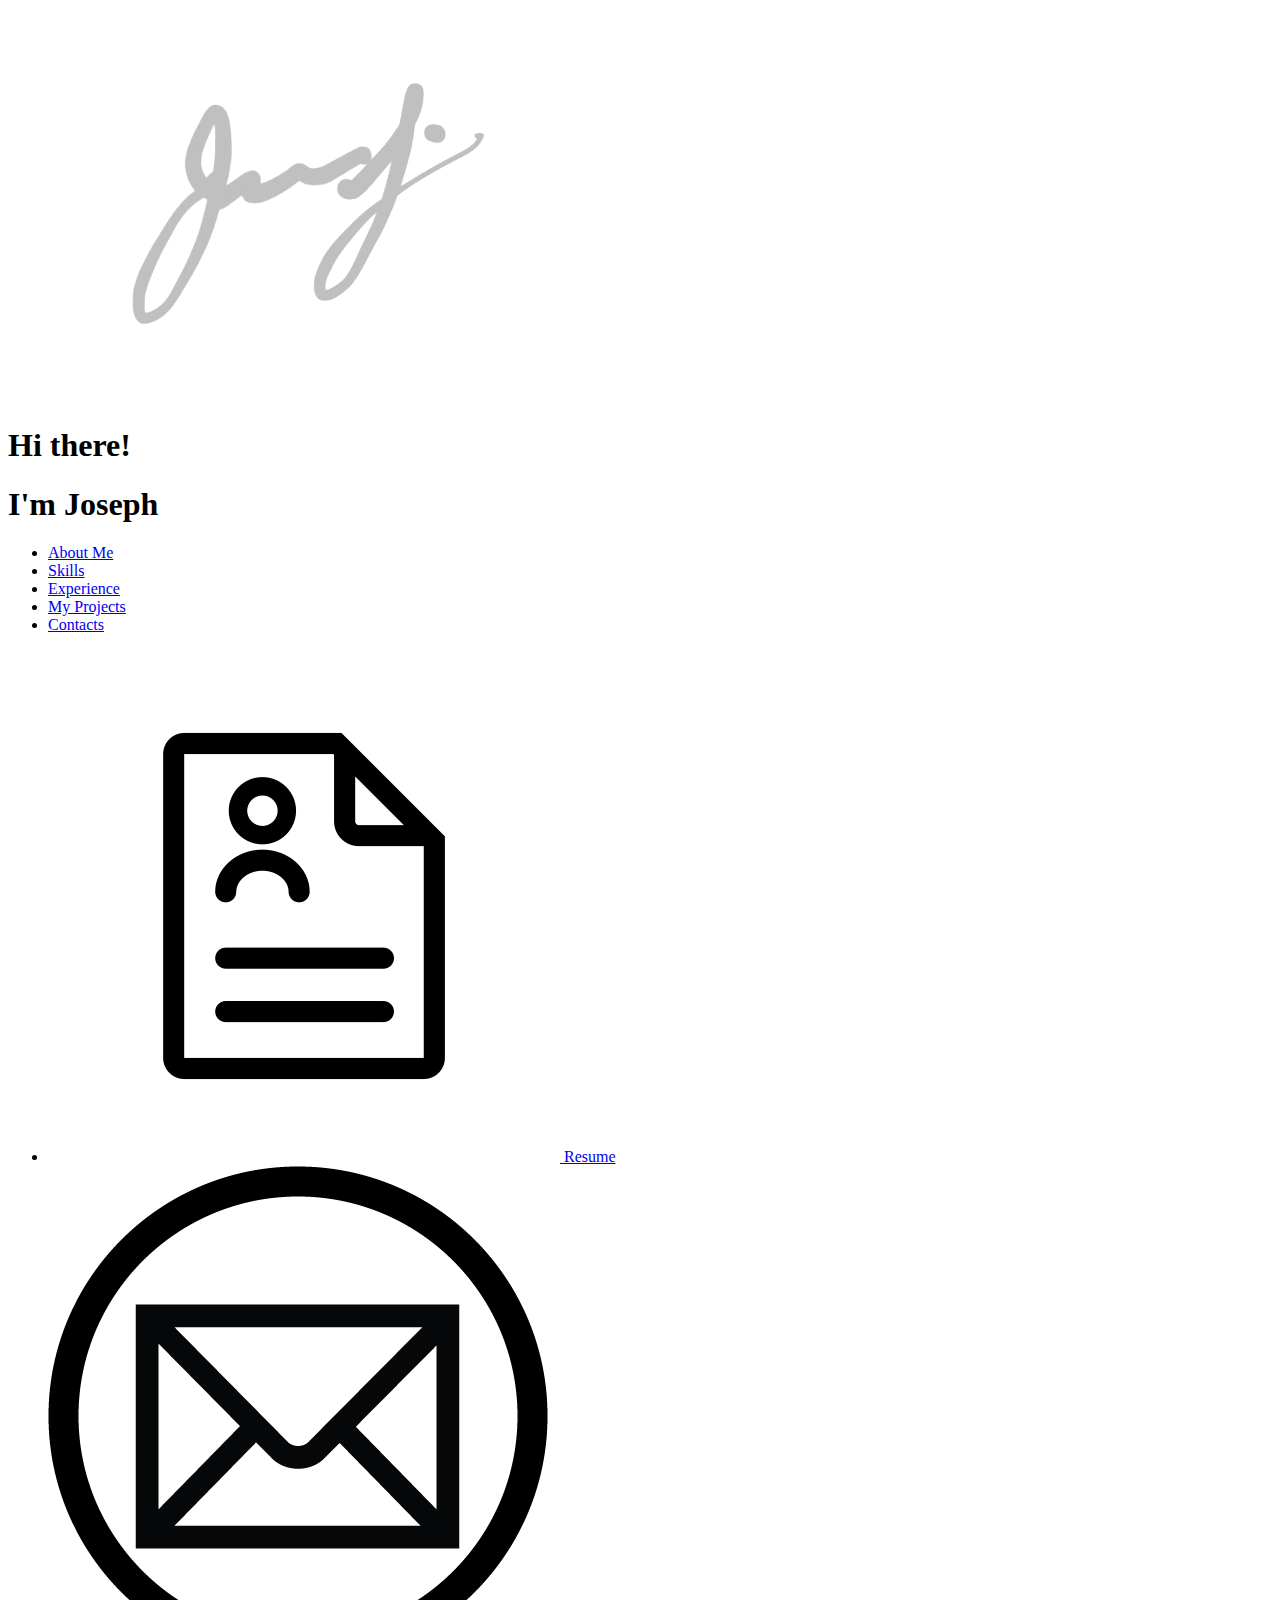
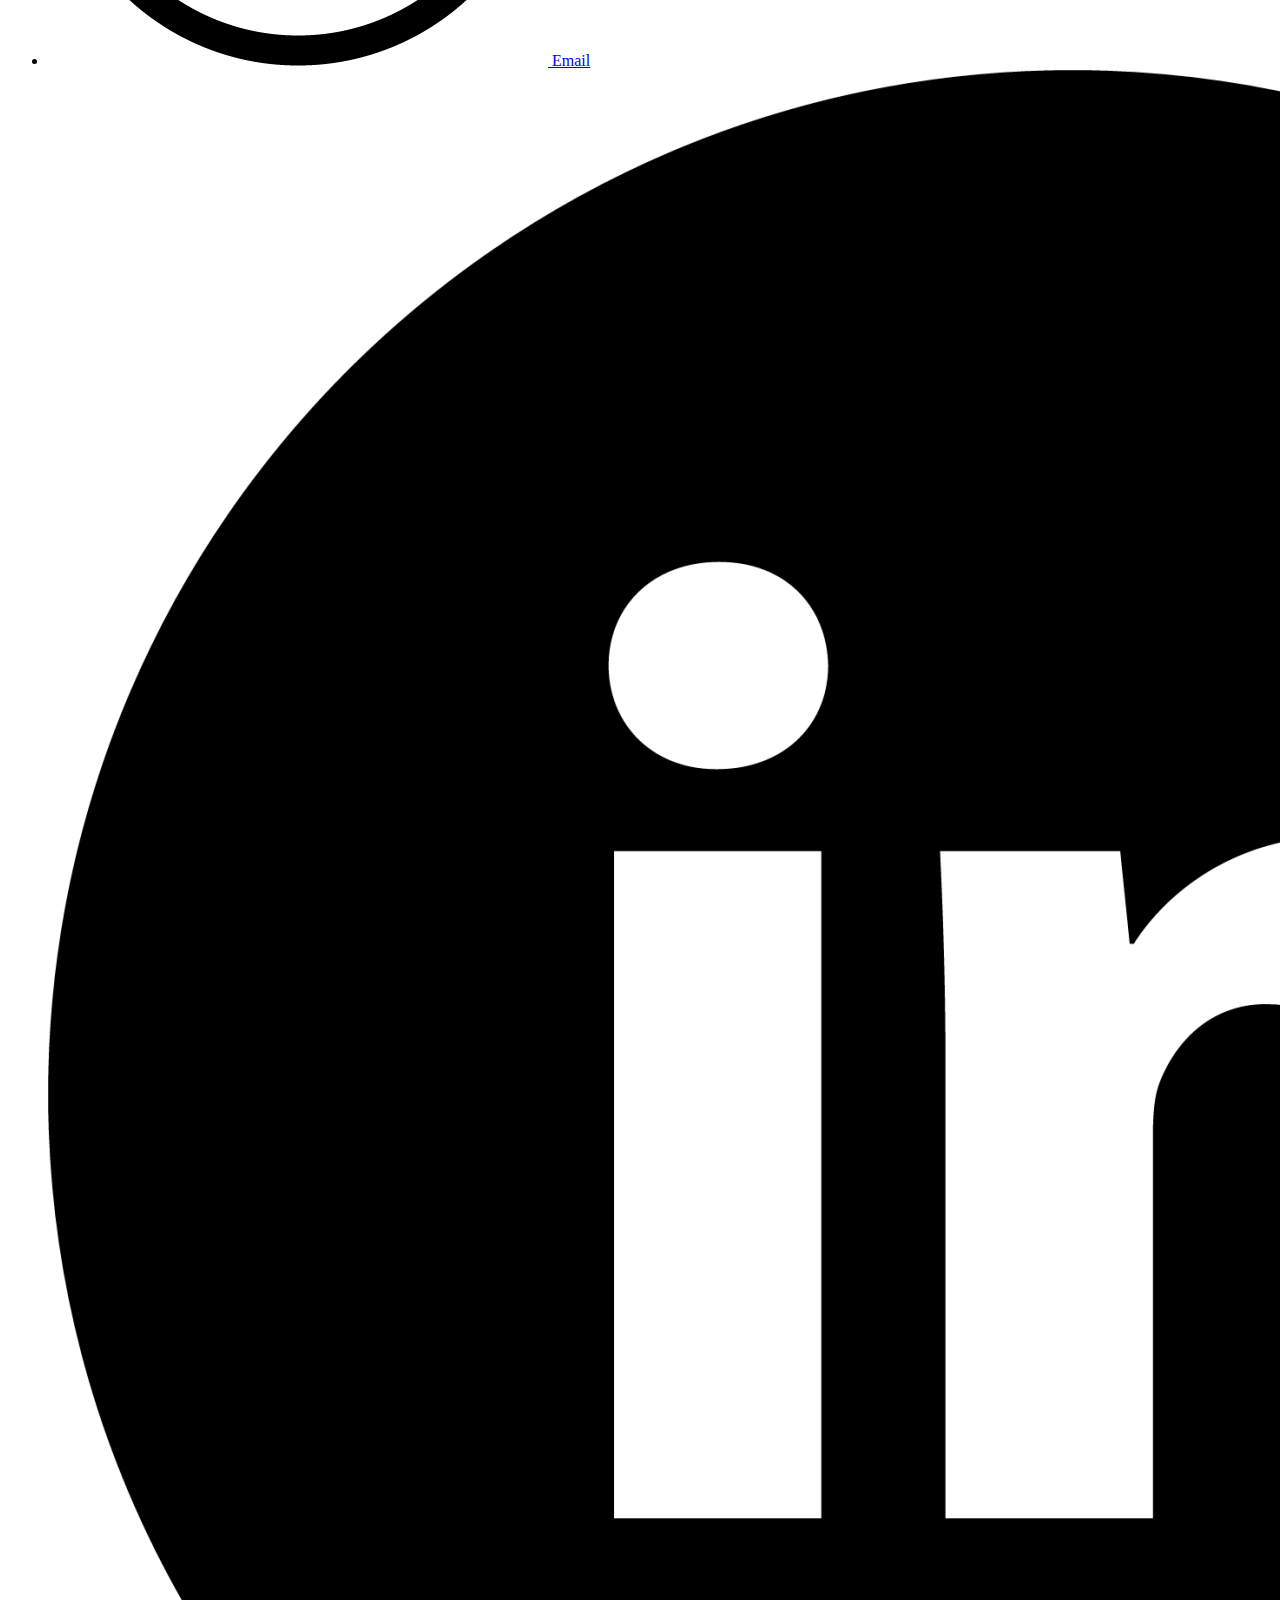
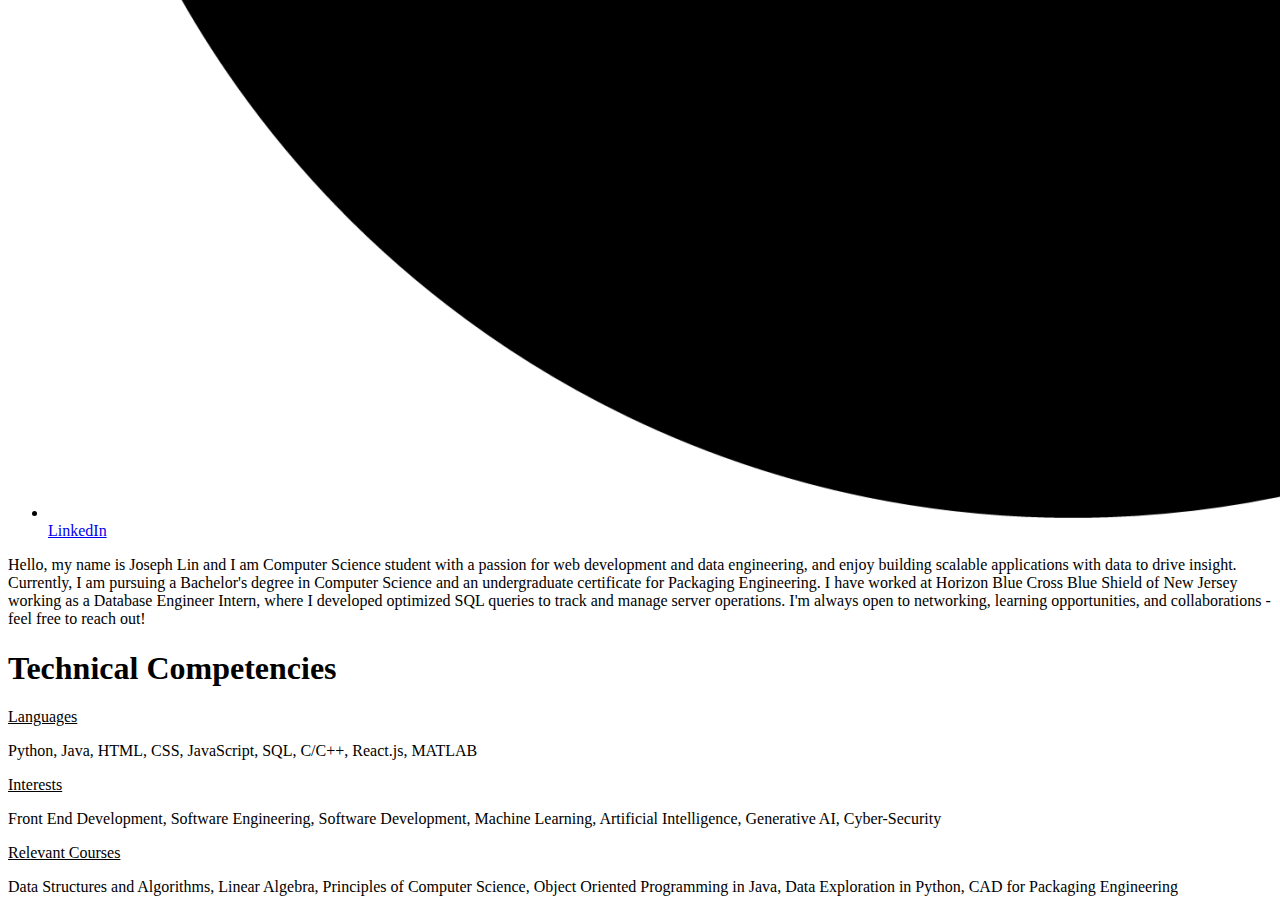
<file: index.html>
<!DOCTYPE html>
<html lang="en">
  <head>
    <meta charset="UTF-8" />
    <link rel="icon" type="image" href="jl.png" />
    <meta name="viewport" content="width=device-width, initial-scale=1.0" />
    <title>Joseph Lin</title>
    <link
      rel="stylesheet"
      href="https://fonts.googleapis.com/css2?family=Material+Symbols+Rounded:opsz,wght,FILL,GRAD@48,400,1,0"
    />
  </head>
  <body>
    <section class="image-section" id="top">
      <img src="src/signature.png" alt="My Signature" class="image" />
    </section>

    <header>
      <div class="header-container">
        <div class="title-container">
          <h1 class="main-title-greeting">Hi there!</h1>
          <h1 class="main-title">I'm Joseph</h1>
          <nav>
            <ul class="nav-links">
              <li><a href="#top">About Me</a></li>
              <li><a href="#skills">Skills</a></li>
              <li><a href="#experience">Experience</a></li>
              <li><a href="/project.html">My Projects</a></li>
              <li><a href="/about.html">Contacts</a></li>
            </ul>
          </nav>
        </div>
      </div>

      <ul class="image-nav">
        <li>
          <a href="src/resume.pdf" target="_blank">
            <img src="src/resume_image.png" alt="Resume" class="icon" />
            <span class="icon-label">Resume</span>
          </a>
        </li>
        <li>
          <a href="mailto:linjoe135@gmail.com">
            <img src="src/email.png" alt="Email" class="icon" />
            <span class="icon-label">Email</span>
          </a>
        </li>
        <li>
          <a href="https://www.linkedin.com/in/joseph-lin135" target="_blank">
            <img src="src/linkedin.png" alt="LinkedIn" class="icon" />
            <span class="icon-label">LinkedIn</span>
          </a>
        </li>
      </ul>
    </header>

    <div class="body-container">
      <div id="introduction">
        <p class="introduction">
          Hello, my name is Joseph Lin and I am Computer Science student with a
          passion for web development and data engineering, and enjoy building
          scalable applications with data to drive insight. Currently, I am
          pursuing a Bachelor's degree in Computer Science and an undergraduate
          certificate for Packaging Engineering. I have worked at Horizon Blue
          Cross Blue Shield of New Jersey working as a Database Engineer Intern,
          where I developed optimized SQL queries to track and manage server
          operations. I'm always open to networking, learning opportunities, and
          collaborations - feel free to reach out!
        </p>
      </div>

      <h1 class="technical-title" id="skills">Technical Competencies</h1>

      <div class="box-container">
        <div class="box">
          <u>Languages</u>
          <p class="box-languages">
            Python, Java, HTML, CSS, JavaScript, SQL, C/C++, React.js, MATLAB
          </p>
        </div>
        <div class="box">
          <u>Interests</u>
          <p class="box-interests">
            Front End Development, Software Engineering, Software Development,
            Machine Learning, Artificial Intelligence, Generative AI,
            Cyber-Security
          </p>
        </div>
        <div class="box">
          <u>Relevant Courses</u>
          <p class="box-relevantCourses">
            Data Structures and Algorithms, Linear Algebra, Principles of
            Computer Science, Object Oriented Programming in Java, Data
            Exploration in Python, CAD for Packaging Engineering
          </p>
        </div>
      </div>
    </div>

    <div id="root"></div>
    <script type="module" src="/src/main.jsx"></script>
  </body>
</html>
</file>
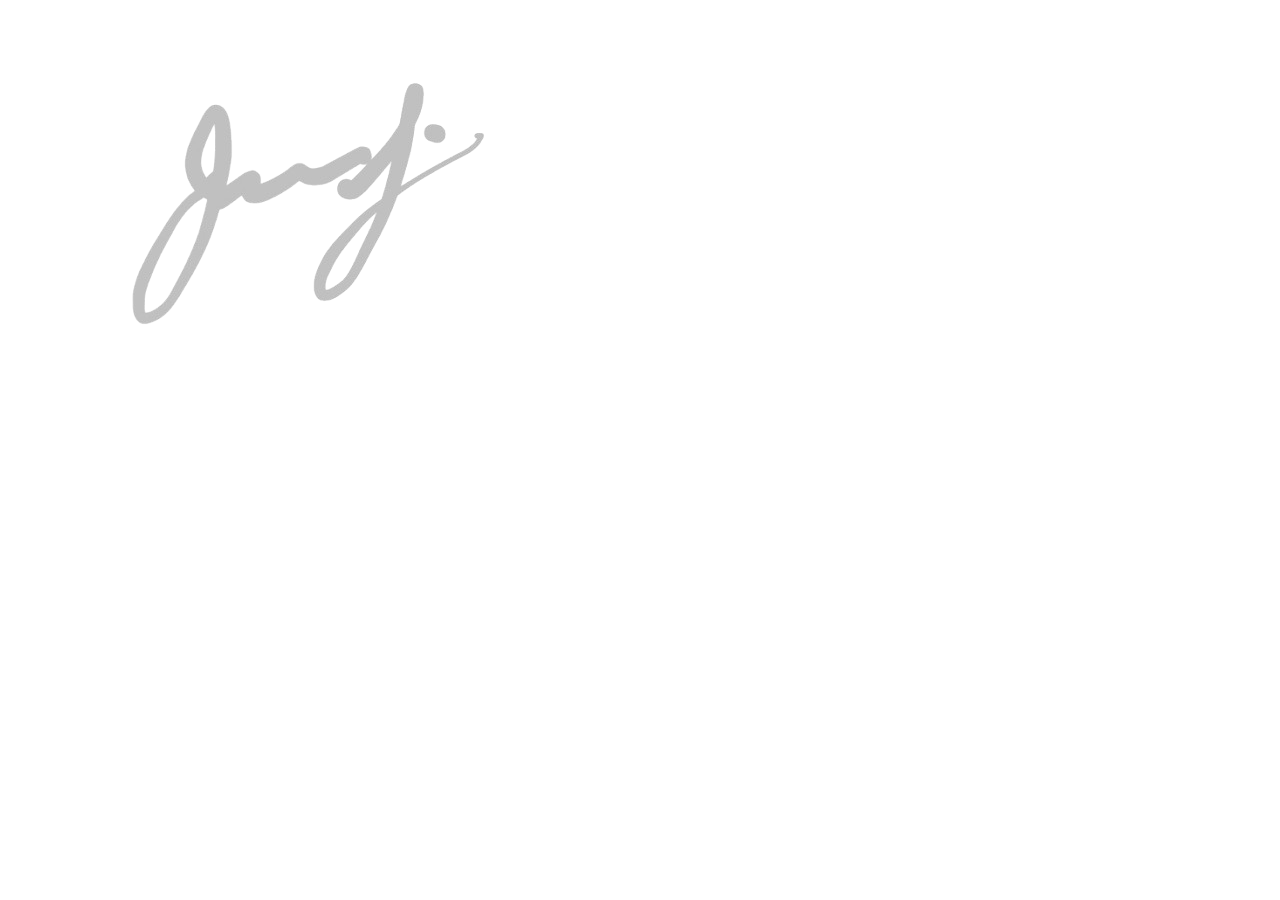
<file: page.html>
<!DOCTYPE html>
<html lang="en">
<head>
    <meta charset="UTF-8">
    <meta name="viewport" content="width=device-width, initial-scale=1.0">
    <title>Joseph Lin</title>
    <link rel="stylesheet" href="https://fonts.googleapis.com/css2?family=Material+Symbols+Rounded:opsz,wght,FILL,GRAD@48,400,1,0"/>
</head>
<body>
    <section class="image-section">
        <img src="src/signature.png" alt="My Signature" class="image">
    </section>
    <header>
        <div class="header-container"></div>
    </header>
</body>
</html>
</file>
